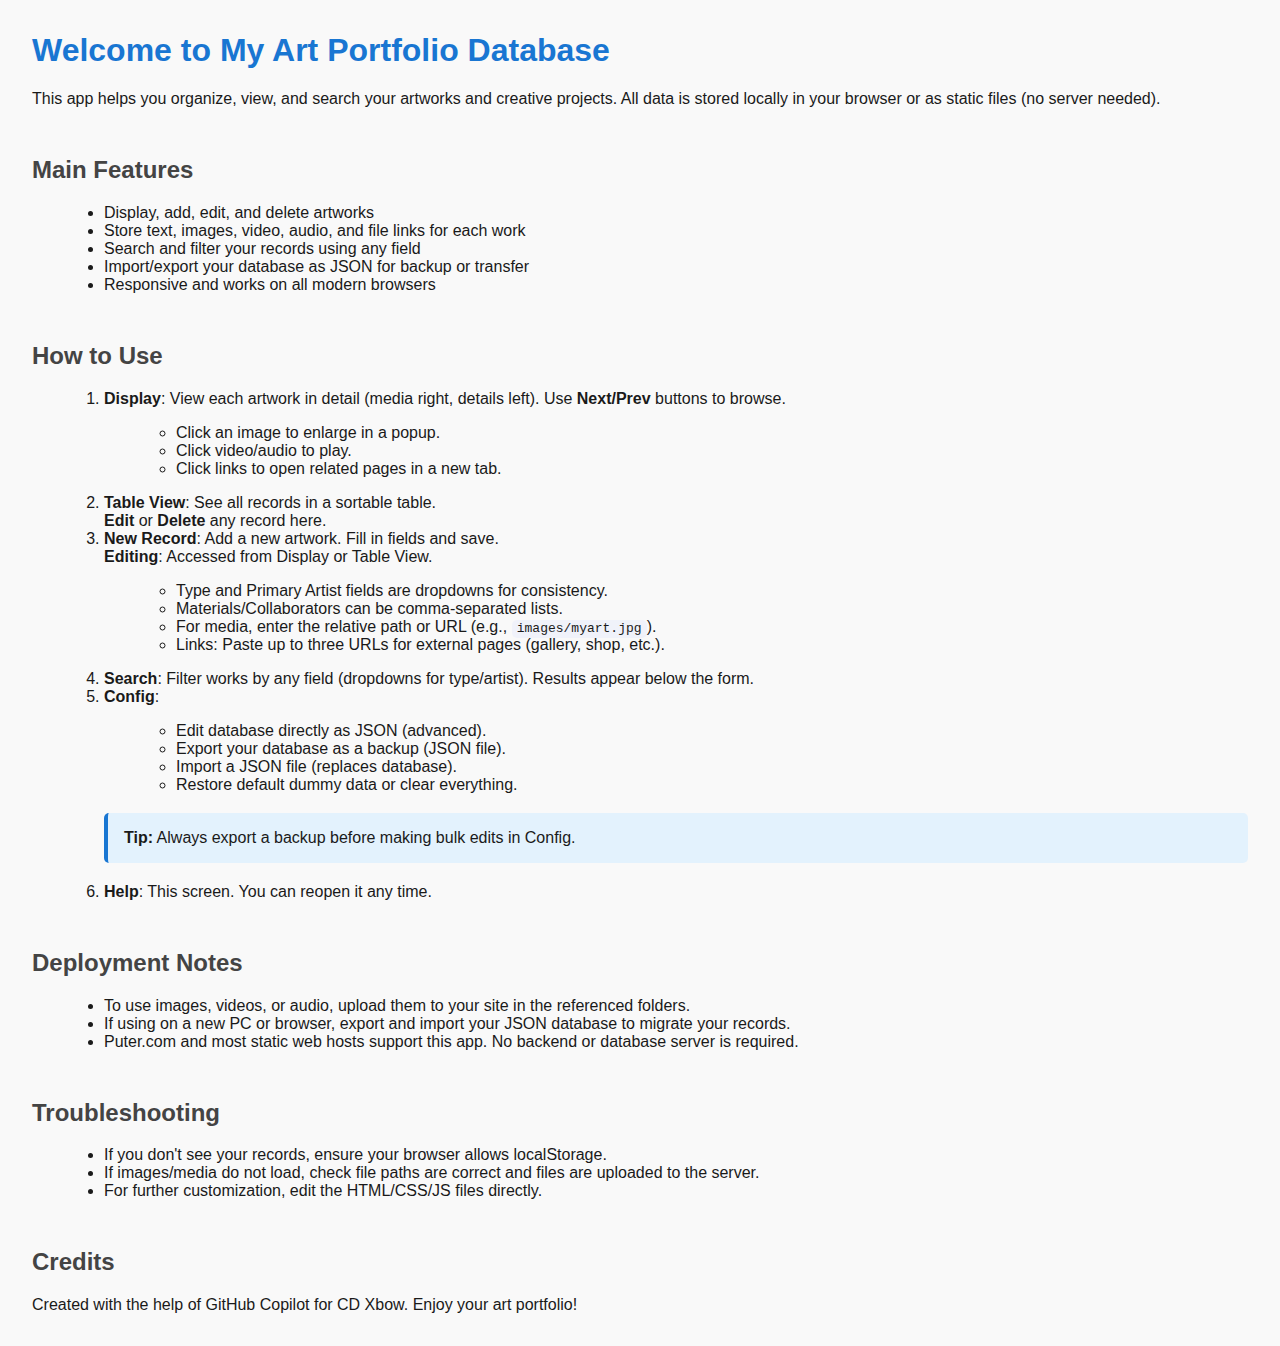
<file: application/help.html>
<!DOCTYPE html>
<html lang="en">
<head>
  <meta charset="UTF-8">
  <title>Help - My Art Portfolio</title>
  <meta name="viewport" content="width=device-width, initial-scale=1">
  <style>
    body { font-family: Arial, sans-serif; margin: 2em; background: #f9f9f9; color: #1a1a1a; }
    h1 { color: #1976d2; }
    h2 { margin-top: 2em; color: #444; }
    ul, ol { margin: 1em 0 1em 2em; }
    code { background: #f0f2fa; padding: 0.1em 0.4em; border-radius: 5px; }
    .tip { background: #e3f2fd; border-left: 4px solid #1976d2; padding: 1em; margin: 1.2em 0; border-radius: 5px; }
  </style>
</head>
<body>
  <h1>Welcome to My Art Portfolio Database</h1>
  <p>This app helps you organize, view, and search your artworks and creative projects. All data is stored locally in your browser or as static files (no server needed).</p>
  
  <h2>Main Features</h2>
  <ul>
    <li>Display, add, edit, and delete artworks</li>
    <li>Store text, images, video, audio, and file links for each work</li>
    <li>Search and filter your records using any field</li>
    <li>Import/export your database as JSON for backup or transfer</li>
    <li>Responsive and works on all modern browsers</li>
  </ul>

  <h2>How to Use</h2>
  <ol>
    <li>
      <b>Display</b>: View each artwork in detail (media right, details left). Use <b>Next/Prev</b> buttons to browse.
      <ul>
        <li>Click an image to enlarge in a popup.</li>
        <li>Click video/audio to play.</li>
        <li>Click links to open related pages in a new tab.</li>
      </ul>
    </li>
    <li>
      <b>Table View</b>: See all records in a sortable table.<br>
      <b>Edit</b> or <b>Delete</b> any record here.
    </li>
    <li>
      <b>New Record</b>: Add a new artwork. Fill in fields and save. <br>
      <b>Editing</b>: Accessed from Display or Table View.
      <ul>
        <li>Type and Primary Artist fields are dropdowns for consistency.</li>
        <li>Materials/Collaborators can be comma-separated lists.</li>
        <li>For media, enter the relative path or URL (e.g., <code>images/myart.jpg</code>).</li>
        <li>Links: Paste up to three URLs for external pages (gallery, shop, etc.).</li>
      </ul>
    </li>
    <li>
      <b>Search</b>: Filter works by any field (dropdowns for type/artist). Results appear below the form.
    </li>
    <li>
      <b>Config</b>:
      <ul>
        <li>Edit database directly as JSON (advanced).</li>
        <li>Export your database as a backup (JSON file).</li>
        <li>Import a JSON file (replaces database).</li>
        <li>Restore default dummy data or clear everything.</li>
      </ul>
      <div class="tip"><b>Tip:</b> Always export a backup before making bulk edits in Config.</div>
    </li>
    <li>
      <b>Help</b>: This screen. You can reopen it any time.
    </li>
  </ol>

  <h2>Deployment Notes</h2>
  <ul>
    <li>To use images, videos, or audio, upload them to your site in the referenced folders.</li>
    <li>If using on a new PC or browser, export and import your JSON database to migrate your records.</li>
    <li>Puter.com and most static web hosts support this app. No backend or database server is required.</li>
  </ul>
  
  <h2>Troubleshooting</h2>
  <ul>
    <li>If you don't see your records, ensure your browser allows localStorage.</li>
    <li>If images/media do not load, check file paths are correct and files are uploaded to the server.</li>
    <li>For further customization, edit the HTML/CSS/JS files directly.</li>
  </ul>

  <h2>Credits</h2>
  <p>Created with the help of GitHub Copilot for CD Xbow. Enjoy your art portfolio!</p>
</body>
</html>
</file>
